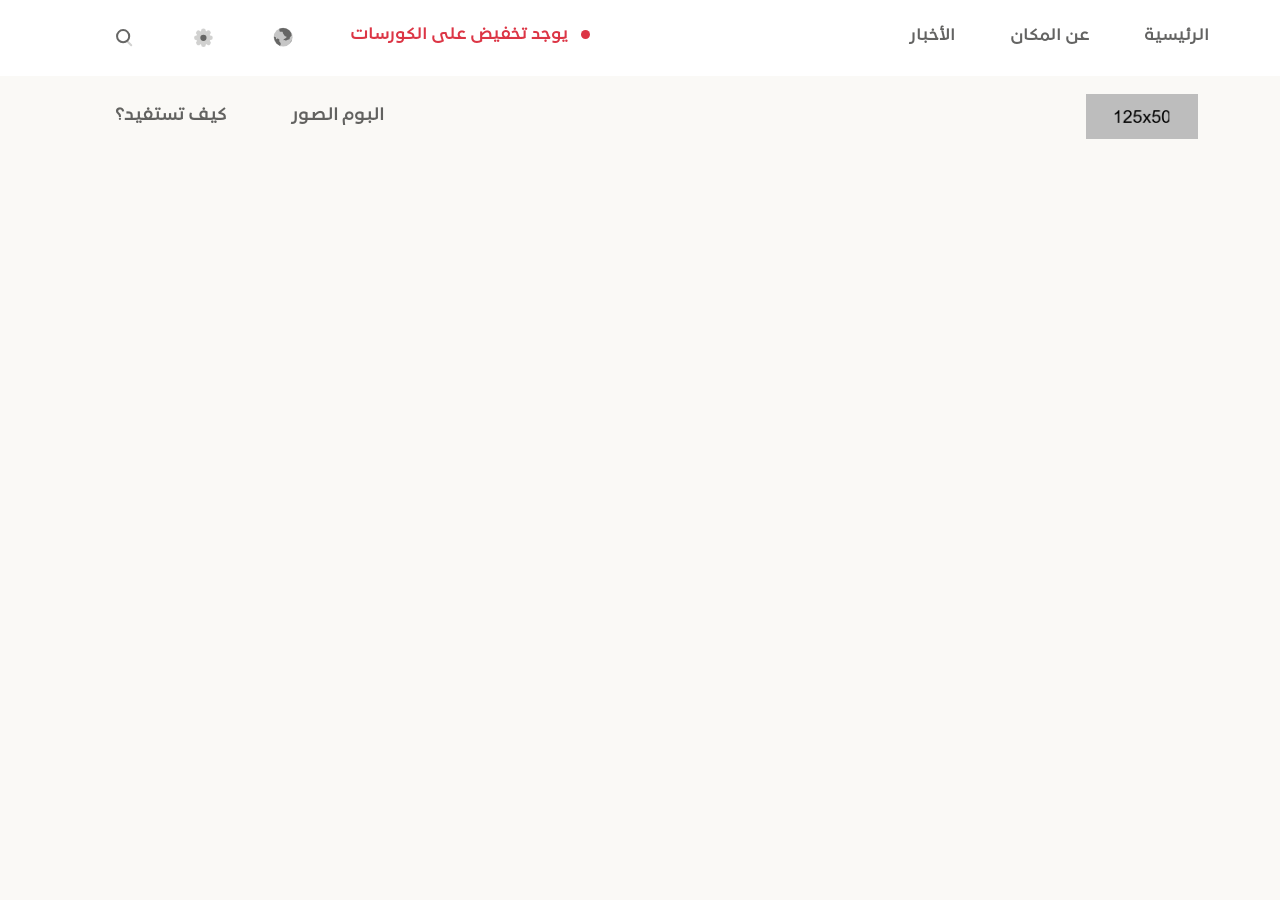
<file: header.html>
<!DOCTYPE html>
<html lang="ar">

<head>
    <meta charset="UTF-8">
    <meta http-equiv="X-UA-Compatible" content="IE=edge">
    <meta name="viewport" content="width=device-width, initial-scale=1.0">
    <link rel="stylesheet" href="assets/css/animate.css">
    <link rel="stylesheet" href="assets/css/all.min.css">
    <link rel="stylesheet" href="assets/css/bootstrap.min.css">
    <link rel="stylesheet" href="assets/css/style.css">
    <link rel="stylesheet" href="assets/css/responsive.css">
    <link rel="stylesheet" href="https://cdnjs.cloudflare.com/ajax/libs/font-awesome/6.1.1/css/all.min.css"
        integrity="sha512-KfkfwYDsLkIlwQp6LFnl8zNdLGxu9YAA1QvwINks4PhcElQSvqcyVLLD9aMhXd13uQjoXtEKNosOWaZqXgel0g=="
        crossorigin="anonymous" referrerpolicy="no-referrer" />
    <link rel="stylesheet" href="assets/css/owl.carousel.min.css">
    <link rel="stylesheet" href="assets/css/owl.theme.default.min.css">
    <script src="assets/js/popper.min.js"></script>
    <script src="assets/js/bootstrap.min.js"></script>
</head>

<body dir="rtl">
    <!-- reusable navbar code ! -->
    <header>
        <nav class="navbar navbar-expand-lg navbar-white bg-white">
            <div class="container-nav">
                <button class="navbar-toggler" type="button" data-bs-toggle="collapse"
                    data-bs-target="#navbarNavDropdown" aria-controls="navbarNavDropdown" aria-expanded="false"
                    aria-label="Toggle navigation">
                    <span class="navbar-toggler-icon"></span>
                </button>
                <div class="collapse navbar-collapse " id="navbarNavDropdown">
                    <ul class="navbar-nav">
                        <li class="nav-item">
                            <a class="nav-link active" aria-current="page" href="index.html">الرئيسية</a>
                        </li>
                        <li class="nav-item">
                            <a class="nav-link" href="About.html">عن المكان</a>
                        </li>
                        <li class="nav-item">
                            <a class="nav-link" href="news.html">الأخبار</a>
                        </li>

                    </ul>
                </div>
                <div>
                    <ul class="navbar-nav navbar-responcive">
                        <li class="nav-item   d-md-inline-block responcive-heg">
                            <a class="nav-link announcement" href="/ar/News/Details/22553">
                                <div class="reddot"></div>
                                <span class="blink_me">
                                    يوجد تخفيض على الكورسات
                                </span>
                            </a>
                        </li>

                        <li class="nav-item shpping-cart dropdown submenu  " id="gmenu-Lan">
                            <a class="nav-link dropdown-toggle" href="#" role="button" data-toggle="dropdown"
                                aria-haspopup="true" aria-expanded="false">
                                <div class="gmenu-button">
                                    <i class="ti">
                                        <svg xmlns="http://www.w3.org/2000/svg" width="27" height="27"
                                            viewBox="0 0 27 27">
                                            <g id="Stockholm-icons-_-Home-_-Earth"
                                                data-name="Stockholm-icons-/-Home-/-Earth"
                                                transform="translate(-0.087 -0.087)">
                                                <rect id="bound" width="27" height="27"
                                                    transform="translate(0.087 0.087)" fill="none"></rect>
                                                <circle id="Oval" cx="10.5" cy="10.5" r="10.5"
                                                    transform="translate(3.087 3.087)" fill="#434341" opacity="0.3">
                                                </circle>
                                                <path id="Combined-Shape"
                                                    d="M12.859,23.311A10.158,10.158,0,0,1,3,13.158q0-.141,0-.281c.744.071,2.091.233,2.155.755.088.723,0,1.627.616,1.9s.791-1.084,1.319-.723,1.935.71,1.935,1.349-.264,1.633,0,1.814A7.153,7.153,0,0,1,10.346,19.6c0,.181.372,1.1.261,1.451a4.979,4.979,0,0,1-1,1.607,9.866,9.866,0,0,0,3.256.656ZM8.962,3.9A10.168,10.168,0,0,1,22.228,8.58a5.166,5.166,0,0,0,.225,1.906c.99,1.385-2.411,2.338-1.895,4.433.228.924-2.262.631-2.87,1.5s-2.1.284-2.44.117-1.665.388-1.55-.554.918-1,1.779-1.385,2.1-1.676,1.493-1.844a6.086,6.086,0,0,1-3.854-3.566c-.172-.033-.129-1.961-.875-2.016a9.967,9.967,0,0,1-2.239,0c-1.091-.222-.861-.942-1.033-2.494A2.872,2.872,0,0,1,8.962,3.9Zm14.352,9.115q0,.069,0,.139A10.158,10.158,0,0,1,13.259,23.315,10.312,10.312,0,0,0,23.314,13.019Z"
                                                    transform="translate(0.386 0.386)" fill="#666665"
                                                    fill-rule="evenodd"></path>
                                            </g>
                                        </svg>
                                    </i>
                                </div>
                            </a>
                            <div class="langs dropdown-menu responcive-dropdown gmenu-class">
                                <span class="lang px-4" id="lang-ar">
                                    <span class="lang-name">عربي</span>
                                </span>
                                <span class="lang mt-3 px-4" id="lang-en">
                                    <span class="lang-name">English</span>
                                </span>
                            </div>
                        </li>
                        <li class="nav-item shpping-cart dropdown submenu  " id="eye">
                            <a class="cart-btn nav-link dropdown-toggle" href="#" role="button" data-toggle="dropdown"
                                aria-haspopup="true" aria-expanded="false">
                                <i class="ti ">
                                    <svg xmlns="http://www.w3.org/2000/svg" width="28" height="28" viewBox="0 0 28 28">
                                        <g id="Stockholm-icons-_-Code-_-Settings4"
                                            data-name="Stockholm-icons-/-Code-/-Settings4"
                                            transform="translate(-0.044 0.334)">
                                            <rect id="bound" width="28" height="28" transform="translate(0.044 -0.334)"
                                                fill="none"></rect>
                                            <path id="Combined-Shape"
                                                d="M21.037,10.793h.147a2.6,2.6,0,0,1,0,5.2H21.11a.575.575,0,0,0-.413.964l.052.052a2.6,2.6,0,1,1-3.675,3.675l-.045-.045a.575.575,0,0,0-.97.4v.147a2.6,2.6,0,0,1-5.2,0,.6.6,0,0,0-.419-.593.56.56,0,0,0-.614.106l-.052.052A2.6,2.6,0,1,1,6.1,17.074l.045-.045a.575.575,0,0,0-.4-.97H5.6a2.6,2.6,0,0,1,0-5.2.6.6,0,0,0,.593-.419.56.56,0,0,0-.106-.614l-.052-.052A2.6,2.6,0,1,1,9.708,6.1l.045.045a.563.563,0,0,0,.621.113l.124-.026a.561.561,0,0,0,.295-.489V5.6a2.6,2.6,0,1,1,5.2,0v.074a.566.566,0,0,0,.35.519.56.56,0,0,0,.614-.106L17,6.034a2.6,2.6,0,1,1,3.675,3.675l-.045.045a.563.563,0,0,0-.113.621l.026.124A.561.561,0,0,0,21.037,10.793Z"
                                                transform="translate(0.464 0.464)" fill="#666665" opacity="0.3"></path>
                                            <path id="Path"
                                                d="M12.464,15.927A3.464,3.464,0,1,0,9,12.464,3.464,3.464,0,0,0,12.464,15.927Z"
                                                transform="translate(1.391 1.391)" fill="#666665" fill-rule="evenodd">
                                            </path>
                                        </g>
                                    </svg>
                                </i>
                            </a>
                            <div class=" eye-icon dropdown-menu responcive-dropdown">
                                <button class="vision btn btn-primary" id="color-contrast-btn">
                                    <i class="fas fa-eye"></i>
                                </button>
                            </div>
                        </li>
                        <li class="nav-item search dropdown submenu  " id="search">
                            <a class="nav-link search-btn dropdown-toggle" href="#" role="button" data-toggle="dropdown"
                                aria-haspopup="true" aria-expanded="false">
                                <i class="ti">
                                    <svg id="Stockholm-icons-_-General-_-Search"
                                        data-name="Stockholm-icons-/-General-/-Search"
                                        xmlns="http://www.w3.org/2000/svg" width="27" height="27" viewBox="0 0 27 27">
                                        <rect id="bound" width="27" height="27" fill="none"></rect>
                                        <path id="Path-2"
                                            d="M14.33,16.92A1.125,1.125,0,0,1,15.92,15.33l4.5,4.5A1.125,1.125,0,0,1,18.83,21.42Z"
                                            transform="translate(1.75 1.875)" fill="#666665" opacity="0.3"></path>
                                        <path id="Path"
                                            d="M11.875,17.5A5.625,5.625,0,1,0,6.25,11.875,5.625,5.625,0,0,0,11.875,17.5Zm0,2.25a7.875,7.875,0,1,1,7.875-7.875A7.875,7.875,0,0,1,11.875,19.75Z"
                                            transform="translate(0.5 0.5)" fill="#666665"></path>
                                    </svg>
                                </i>
                            </a>
                            <div class="dropdown-menu msearch responcive-dropdown">
                                <form id="top-search-form" autocomplete="off"
                                    style="height: 50px; margin-right: 10px; margin-left: 10px; margin-bottom: 0px; margin-top: 0px;"
                                    method="get" action="/ar/Home/SearchResult">
                                    <input type="search" class="search-input" name="SearchText">
                                    <button on-click="document.getElementById('top-search-form').submit()"
                                        style="left: 10px;top: -35px;position: relative;background: transparent;border: 0px;"><i
                                            class="fa fa-search"></i></button>
                                </form>
                            </div>
                        </li>
                    </ul>

                </div>
            </div>
            <li class="nav-item responcive-nat">
                <a class="nav-link announcement" href="/ar/News/Details/22553">
                    <div class="reddot"></div>
                    <span class="blink_me">
                        يوجد تخفيض على الكورسات
                    </span>
                </a>
            </li>
        </nav>
        <div class="first-row" id="stickyNavbar">
            <img src="assets/images/logo.png" alt="">
            <ul class="navbar-nav">
                <li class="nav-item">
                    <a class="nav-link active" aria-current="page" href="Album.html">
                        البوم الصور
                    </a>
                </li>
                <li class="nav-item">
                    <a class="nav-link" href="Benefits.html">
                        كيف تستفيد؟
                    </a>
                </li>
            </ul>
        </div>
    </header>
    <script src="assets/js/jquery-3.4.1.min.js"></script>
    <script src="assets/js/header.js"></script>
</body>

</html>
</file>
<file: assets/css/style.css>
/***************************************************************************
 1-  General Setting 
 2-  Navbar 
 3 - Main Home (Caursel Slider conference - Slider meetings -  News Section   ).
 4-  Course-details
 5 - About us Page - Brief page - educational impact page (General seeting)
 6 - News
 7 - Album Photos
 8 - Footer
**************************************************************************/
 


/******************************************************
  *****************************************************
                    1- General Setting  
*******************************************************
*******************************************************/

* {
  box-sizing: border-box;
  margin: 0;
  padding: 0;
}

ul,
li {
  list-style: none;
  padding: 0px;
  margin: 0px;
}  
a {
  text-decoration: none;

}

p {
  margin: 0;
  padding: 0;
} 
body {
  background-color: #faf9f6; 
}
.text-justify {
  text-align: justify;
  margin-top: 50px;
  font-family: 'loew Bold';
  font-size: 24px;
  font-weight: 700;
  line-height: 35px;
  letter-spacing: 0em;

} 
.text-right{
  text-align: right !important;
}

/*********************
     import fonts 
**********************/

@font-face {
  font-family: 'loew Bold';
  src: url('./assets/fonts/Loew-Next-Arabic-Bold.otf');
}

@font-face {
  font-family: 'loew heavy';
  src: url(../fonts/Loew-Next-Arabic-Heavy.otf);
}

@font-face {
  font-family: 'loew medium';
  src: url( ../fonts/Loew-Next-Arabic-Medium.otf );
}

* {
  font-family: 'loew medium'; 
}

/* Zoom level in chrome */
@media screen and (-webkit-min-device-pixel-ratio:0) {
  body {
    zoom: 90%;
  }
}

/* Chrome 29+ */
@media screen and (-webkit-min-device-pixel-ratio:0) and (min-resolution:.001dpcm) {
  body {
    zoom: 90%;
  }
}

/* Chrome 22-28 */
@media screen and(-webkit-min-device-pixel-ratio:0) {
  body {
    zoom: 90%;
  }
} 
/******************************************************
  *****************************************************
                      End General Setting
*******************************************************
*******************************************************/
   

/******************************************************
  *****************************************************
                  2- Navbar 
*******************************************************
*******************************************************/
  
.btn-primary:hover {
  background-color: #00a19f;
  border-color: #00a19f;
}

.dropdown-item {
  text-align: right !important;
  color: #282835 !important;
  padding: 5px 0 !important;
}
 .sticky {
  position: fixed;
  top: 0;
  width: 100%;
  background: #f9f9f9;
  z-index: 899999999999999;
}
.special {
  filter: grayscale(100%) !important;
  -webkit-filter: grayscale(100%);
}
.navbar .search_cart .shpping-cart {
  display: inline-block;
  margin-left: 0px;
  margin-right: 0px;
}
.responcive-nat{
  display: none;
} 
.navbar .search_cart .shpping-cart a {
  font-size: 17px;
  line-height: 18px;
  color: #282835;
  margin-left: 12px;
}

.search_cart {
  margin-left: 0;
  margin-right: 19px;
}

.menu .nav-item {
  position: relative;
  padding-bottom: 35px;
  padding-top: 35px
}

.menu .nav-item.submenu .dropdown-menu {
  margin: 0px;
  border: 0px;
  margin: 0px;
  border-radius: 0px;
  left: -40px;
  min-width: 200px;
  padding: 0px;
  background: transparent;
  -webkit-box-shadow: -1px 2px 19px 3px rgb(14 0 40 / 5%);
  box-shadow: -1px 2px 19px 3px rgb(14 0 40 / 5%);
}

.nav-link {
  color: #636362;
  font-size: 17px;
}

.navbar .nav-item {
  margin-left: 45px;
  position: relative;
  padding: 20px 0;
} 
.navbar .nav-item a {
  font-weight: bold;

} 
.navbar a:hover , .first-row .navbar-nav a:hover{
  color: #6095d2;
}

li.nav-item a.announcement {
  color: #dc3545 !important;
} 
li.nav-item a.announcement .reddot {
  width: 10px !important;
  height: 10px !important;
  background-color: #dc3545 !important;
  border-radius: 100px;
  display: inline-block !important;
  margin-left: 10px;
}
/* Animation word */
.blink_me {
  animation: blinker 1s linear infinite;
} 
@keyframes blinker {
  50% {
    opacity: 0;
  }
}
.container-nav {
  width: 90%;
  margin: auto;
  display: flex;
  justify-content: space-between;
}

.menu .nav-item.submenu .dropdown-menu {
  left: auto;
  right: 0;
  background-color: #fff;
}

.navbar .search_cart .shpping-cart .dropdown-menu {
  padding: 5px 0px 0px;
  min-width: 350px;
  width: 100%;
  position: absolute;
}

.navbar .search_cart .shpping-cart {
  display: inline-block;
  margin-left: 0px;
  margin-right: 0px;
}

.dropdown-menu.langs {
  padding: 10px !important;
  left: -12% !important;
  right: initial !important;
  width: max-content !important;
  min-width: max-content !important;
  margin-top: 10px !important;
}

.navbar .nav-item.submenu .dropdown-menu {
  -webkit-transform: translateY(20px);
  transform: translateY(20px);
  -webkit-transition: all 0.3s ease-in;
  transition: all 0.3s ease-in;
  opacity: 0;
  visibility: hidden;
  display: block;
}

.dropdown-menu.eye-icon {
  width: max-content !important;
  min-width: max-content !important;
  padding: 15px;
  border-radius: 10px;
}

.dropdown-toggle::after {
  content: unset;
}

.nav-item:hover .dropdown-menu {
  display: block;
}

.dropdown-menu.langs::after {
  content: "";
  position: absolute;
  top: -21px;
  left: 18px;
  border-style: solid;
  border-color: transparent transparent #6095d2 transparent;
  border-width: 10px;
}

.navbar .nav-item:hover .dropdown-menu {
  opacity: 1;
  -webkit-transform: translateY(0);
  transform: translateY(0);
  visibility: visible;
}

.navbar .nav-item.submenu .dropdown-menu {
  margin: 0px;
  border: 0px;
  margin: 0px;
  border-radius: 0px;
  padding: 5px 0px 0px;
  left: 0px;
  margin-top: 15px;
  min-width: 200px;
  padding: 0px;
  background: white;
  -webkit-box-shadow: -1px 2px 19px 3px rgb(14 0 40 / 5%);
  box-shadow: -1px 2px 19px 3px rgb(14 0 40 / 5%);
}

.navbar .nav-item.submenu .dropdown-menu {
  left: auto;
  right: 0;
  background-color: #fff;
}

.dropdown-menu.langs .lang-name {
  font-size: 18px;
  display: block;
}

.dropdown-menu.langs .lang {
  display: flex;
  align-items: center;
  gap: 10px;
  cursor: pointer;

}

.btn-primary {
  font: 500 17px "DINNextLTArabic-Regular", sans-serif;
  color: #fff;
  background: #6095d2;
  border-radius: 3px;
  padding: 16px 38px;
  border: 1px solid #6095d2;
  -webkit-transition: all 0.2s linear;
  transition: all 0.2s linear;
  cursor: pointer;
}

.dropdown-menu.eye-icon .btn {
  padding: 7px 10px;
}

.navbar .search_cart .shpping-cart .dropdown-menu {
  padding: 5px 0px 0px !important;
  min-width: 350px;
  width: 100%;
  position: absolute;
}

.search .dropdown-menu::after {
  content: "";
  position: absolute;
  top: -20px;
  left: 38px;
  border-style: solid;
  border-color: transparent transparent #6095d2 transparent;
  border-width: 10px;
}

.navbar .nav-item:nth-last-child(-n + 2).submenu .dropdown-menu {
  left: 0;
  right: auto;
}

.search .dropdown-menu .search-input {
  border: none !important;
  outline: none !important;
  background-color: #f1f1f1;
  border-radius: 10px;
  padding: 10px;
  width: 100%;
}

.search .dropdown-menu {
  left: -25px !important;
  right: auto;
}

.search .dropdown-menu {
  padding: 10px 10px 5px !important;
  width: 300px;
  position: relative;
} 
.navbar {
  padding: 0 !important;
} 
 
.link {
  height: 84px;
  width: 84px;
  text-decoration: none;
  color: initial;
  position: relative;
  text-align: center;
  display: inline-table;
  z-index: 10;
} 
.navbar-nav .nav-item #gmenu-container a.link svg,
.navbar-nav .nav-item #gmenu_m a.link svg {
  display: block;
  margin: 0 auto;
} 
.link span { 
  overflow: hidden; 
  display: inline-block;
  font-size: 12px;
  text-overflow: ellipsis;
  margin-top: 10px;
} 
 
a:hover {
  color: #00a19f;
}

.first-row {
  width: 90%;
  margin: auto;
  display: flex;
  align-items: center; 
  justify-content: space-between;
  padding: 20px;
}
.first-row .navbar-nav{
  flex-direction: row;
  justify-content: space-around;
  width: 30%;
  margin-right: 100px;
}   
.first-row .navbar-nav a{
  color: #626260;
  font-size: 18px;
  font-weight: bold;
}
  
.f_menu .social{
  margin: 0 15px;
}  
/******************************************************
  *****************************************************
                  End Navbar 
*******************************************************
*******************************************************/ 
 

/******************************************************
  *****************************************************
               3 - Main Home 
*******************************************************
*******************************************************/
.heading {
  width: 100%;
  padding: 5px;
  margin-top: 30px;
  font-size: 45px !important;
   color: #3e3f4a;
} 
.heading h2 {
  width: 75%;
  margin: auto;
  text-align: center;
  padding: 10px;
  font-size: 50px;
}

/********* 
Caursel Slider conference 
******/
.owl-theme .owl-nav [class*=owl-] {
  font-size: 50px !important;
  color: azure !important;
}

.card-text {
  font-size: 18px;
  padding: 10px;
  display: flex;
  flex-direction: column;
  justify-content: space-between;
}
.card-text .time-container{
  display: flex;
  justify-content: center;
}
.card-text .time-container p{
  padding-right: 4px;
}

.card-text span {
  color: rgb(198, 187, 187);
  display: block;
}

.owl-theme .owl-nav [class*=owl-] {
  font-size: 30px !important;
}
/******
 Slider meetings 
******/
.single-box {
  text-align: center;
  border-radius: 5px;
  position: relative;
  overflow: hidden;
} 
.single-box img {
  border-radius: 5px;
  -webkit-transition: 0.5s;
  transition: 0.5s;
  width: 100%;
}
 
.single-box .content { 
  background-color: #62757f;
  padding: 65px 35px 50px;
  position: absolute;
  left: 0;
  -webkit-transition: 0.5s;
  transition: 0.5s;
  height: auto;
  width: 100%;
  bottom: 0;
  border-radius: 100% 100% 5px 5px;
} 
.single-box .content h3 {
  margin-bottom: 0;
  position: relative;
  padding-bottom: 15px;
  -webkit-transition: 0.5s;
  transition: 0.5s;
  color: #ffffff;
  font-size: 24px;
  font-weight: 600;
}

.single-box .content h3::before {
  content: '';
  position: absolute;
  left: 0;
  bottom: 0;
  right: 0;
  margin: 0 auto;
  background-color: #ffffff;
  height: 2px;
  width: 60px;
  -webkit-transition: 0.5s;
  transition: 0.5s;
}

.single-box .content h3 a {
  display: inline-block;
  color: #ffffff;
  transition: 0.5s;
  text-decoration: none;
  outline: 0 !important;
} 
.single-box .hover-content { 
  background-color: #62757f;
  padding: 65px 35px 50px;
  position: absolute;
  left: 0;
  height: auto;
  width: 100%;
  bottom: -138px;
  border-radius: 100% 100% 5px 5px;
  -webkit-transition: 0.5s;
  transition: 0.5s;
  opacity: 0;
  visibility: hidden;

}

.single-box .hover-content h3 {
  margin-bottom: 15px;
  position: relative;
  padding-bottom: 15px;
  -webkit-transition: 0.5s;
  transition: 0.5s;
  color: #ffffff;
  font-size: 24px;
  font-weight: 600;
}

.single-box .hover-content h3 a {
  display: inline-block;
  color: #ffffff;
}

.single-box .hover-content p {
  -webkit-transition: 0.5s;
  transition: 0.5s;
  color: #ffffff;
  margin-top: 0;
  margin-bottom: 0;
}

.single-box:hover .content {
  opacity: 0;
  visibility: hidden;
}

.single-box:hover .hover-content {
  opacity: 1;
  visibility: visible;
  bottom: 0;
}

.single-box:hover img {
  transform: scale(1.3) rotate(4deg);
}

.read-more-btn {
  color: white;
  text-decoration: none;
  font-size: 18px;
  word-spacing: 5px;
  font-weight: bold;
}

.read-more-btn:hover {
  color: #eeeeee;
  text-decoration: underline;
}

#nadwa .owl-theme .owl-nav [class*=owl-] {
  font-size: 50px !important;
  color: azure !important;
}

#nadwa .owl-theme .owl-nav {
  margin-top: 10px;
  top: 50%;
  position: absolute;
  display: flex;
  justify-content: space-between;
  width: 100%;
  transform: translateY(-50%);
}

#nadwa .owl-theme .owl-nav [class*=owl-]:hover {
  background: transparent !important;
}
/* 
 */
#main-part {
  background-image: url('../images/Group.png');
  background-position: top right;
  background-size: contain;
  background-repeat: no-repeat;
}

.text-image {
  color: #aa9472;
  position: relative;
  text-align: center;
  font-size: 36px;
  font-weight: 700;
  line-height: 36px;
  letter-spacing: 0em;
}

.text-image::after {
  content: "";
  width: 300px;
  height: 2px;
  background-color: #bababa;
  position: absolute;
  bottom: -50%;
  right: 50%;
  transform: translateX(50%);

}

.text-image::before {
  content: "";
  width: 60px;
  height: 6px;
  background-color: #00a1a0;
  position: absolute;
  bottom: -48.5%;
  right: 50%;
  transform: translate(50%, 50%);
  z-index: 5;
}

/********************************  
			Numbers Section  ( shared between two Home pages)
*********************************/  

.numbers {
  background-color: #62757F;
  padding: 30px;
  margin: 100px 0; 
  background-size: contain;
  background-repeat: no-repeat;

}

.head-numbres {
  font-size: 35px;
  color: #ffffff;
  letter-spacing: 1px;
  position: relative;
  text-align: center;
}

.head-numbres::after {
  content: "";
  width: 200px;
  height: 2px;
  background-color: #bababa;
  position: absolute;
  bottom: -30%;
  right: 50%;
  transform: translateX(50%); 
}

.head-numbres::before {
  content: "";
  width: 40px;
  height: 6px;
  background-color: #00a1a0;
  position: absolute;
  bottom: -50%;
  right: 50%;
  transform: translate(50%, -130%);
  z-index: 5;
}

.circle-container {
  display: flex;
  width: 95%;
  justify-content: space-between;
  margin: 20px auto;
  padding-top: 30px;
}

.circle {
  height: 200px;
  width: 200px;
  background-color: white;
  border-radius: 50%;
  display: flex;
  flex-direction: column;
  justify-content: center;
  align-items: center;
}

.circle i {
  display: block;
  font-size: 80px;
  color: #576473;
  margin-bottom: 10px;
}

.circle p {
  color: #00A19B;
  line-height: 66px;
  letter-spacing: 0em;
  text-align: center;
  font-style: normal;
  font-weight: 700;
  font-size: 22px;
  line-height: 48px;

}

.circle-container .item {
  display: flex;
  align-items: center;
  justify-content: center;
  flex-direction: column;
}

.circle-container .item .par {
  color: white;
  text-align: center;
  margin-top: 5px;
  letter-spacing: 1px;
  font-style: normal;
  font-weight: 700;
  font-size: 24px;
  line-height: 49px;
}


/********************************  
			News Section   
*********************************/  
.news-section {
  padding: 20px;
  text-align: right !important;
  background-color: #62757f; 
  margin-top: 120px !important;
  position: relative;
}

.news-heading h2 {
  width: 100%;
  margin: auto;
  text-align: right;
  padding: 10px;
  color: #ffffff;
  letter-spacing: 1px;
}

.news-block {
  width: 75%;
  margin-right: auto;
  box-shadow: rgba(0, 0, 0, 0.08) 0px 4px 12px;
  background-color: white;
  padding: 40px;
  display: flex;
  justify-content: space-between;
  border-radius: 20px;
}

.news-block h4 {
  letter-spacing: 1.5px;
  font-weight: 600;
  margin-bottom: 15px;
}

.info {
  position: relative;
  display: block;
  margin-bottom: 15px;
}

.info li {
  position: relative;
  display: inline-block;
  font-size: 14px;
  line-height: 24px;
  color: #171a65;
  font-weight: 400;
  margin-left: 15px;
}

.info .fa {
  color: #666666;
  margin-left: 8px;
  font-size: 16px;
}

.post-content {
  width: 60%;
}
.image-news-block{
  width: 35%;
}
.image-news-block img{
  width: 100%;
}
.btns {
  margin-top: 10px;
}

.customNextBtn,
.customPreviousBtn {
  float: right;
  background-color: #666666;
  color: white;
  padding: 10px;
  margin-left: 5px;
  cursor: pointer;
  border-radius: 10%;
  padding: 10px;
} 
.news-block .read {
  width: 100%;
  text-align: left;
  margin: 10px 0;
}

.news-block .post-content h4,
.news-block .post-content p,
.news-block .post-content ul {
  margin: 15px 0;
}

.news-block .read-more {
  background-color: #666666;
  color: white;
  padding: 10px;
  border-radius: 10px;
  text-align: left;
}

.news-block .read-more:hover,
.customNextBtn:hover,
.customPreviousBtn:hover{
  background-color: #666666;
}


/******************************************************
  *****************************************************
             End Main Home 
*******************************************************
*******************************************************/

/******************************************************
  *****************************************************
                     4-  course-details
*******************************************************
*******************************************************/
.head-nadwa {
  text-align: center;
  color: #222222;
  margin: 20px 0;
  letter-spacing: 2px;
  font-size: 40px;
  position: relative;
}

.card-information {
  padding: 30px;
  background-color: white;
  box-shadow: 0px 4px 6px 0px #0c002e0f;
  margin-top: 20px;
  margin-bottom: 40px;
  position: relative;
}

.text-nadwa span {
  text-align: right;
}

.day ,.time {
  display: block;
  color: #62757F;
  font-size: 20px;
  font-weight: bold;
  letter-spacing: 1px;
}

.date {
  display: block;
  color: #00a19f;
  font-size: 23px;
}

.time {
  font-weight: normal;
}


.team-section {
  position: relative;
  background-repeat: no-repeat;
  background-position: center;
  background-size: cover;
  background-attachment: fixed;
  padding: 100px 0 0;
}

.team-section:before {
  position: absolute;
  left: 0;
  bottom: 0;
  height: 100%;
  width: 100%;
  background-color: #000000;
  content: "";
  opacity: 0.90;
}

.team-section:after {
  position: absolute;
  left: 0;
  bottom: 0;
  height: 250px;
  width: 100%;
  background-color: #ffffff;
  content: "";
}

.team-section .sec-title {
  margin-bottom: 60px;
}

.team-block {
  position: relative;
  z-index: 9;
}

.team-block .inner-box {
  position: relative;
}

.team-block .image-box {
  position: relative;
  overflow: hidden;
}

.team-block .image-box .image {
  position: relative;
  margin-bottom: 0;
}

.team-block .image-box .image img {
  display: block;
  width: 100%;
  height: auto;
  max-height: 400px;
  min-height: 300px;
}

.team-block .overlay-box {
  position: absolute;
  left: 0;
  top: 100%;
  height: 100%;
  width: 100%;
  padding-top: 30px;
  padding-right: 30px;
  background: -moz-linear-gradient(top, rgba(255, 255, 255, 0) 0%, rgba(0, 0, 0, 1) 100%);
  background: -webkit-linear-gradient(top, rgba(255, 255, 255, 0) 0%, rgba(0, 0, 0, 1) 100%);
  background: linear-gradient(to bottom, rgba(255, 255, 255, 0) 0%, rgba(0, 0, 0, 1) 100%);
  filter: progid:DXImageTransform.Microsoft.gradient(startColorstr='#00ffffff', endColorstr='#000000', GradientType=0);
  transition: all 500ms ease;
}

.team-block .inner-box:hover .overlay-box {
  top: 0;
}

.team-block .overlay-box:before {
  position: absolute;
  left: 40px;
  bottom: 0;
  height: 88%;
  width: 1px;
  background-color: #ffffff;
  content: "";
  opacity: .70;
}

.team-block .overlay-box:after {
  position: absolute;
  left: 0;
  bottom: 40px;
  height: 1px;
  width: 88%;
  background-color: #ffffff;
  opacity: .70;
  content: "";
}

.team-block .overlay-box .inner {
  position: absolute;
  width: 100%;
  left: 0;
  bottom: -200px;
  padding: 30px 30px 0 55px;
  -webkit-transition: all 500ms ease;
  -moz-transition: all 500ms ease;
  -ms-transition: all 500ms ease;
  -o-transition: all 500ms ease;
  transition: all 500ms ease;
}

.team-block .inner-box:hover .overlay-box .inner {
  -webkit-transition-delay: 400ms;
  -moz-transition-delay: 400ms;
  -ms-transition-delay: 400ms;
  -o-transition-delay: 400ms;
  transition-delay: 400ms;
  bottom: 0;
}

.team-block .social-links {
  position: relative;
  top: -20px;
  padding-bottom: 10px;
  opacity: 0;
  -webkit-transition: all 300ms ease;
  -moz-transition: all 300ms ease;
  -ms-transition: all 300ms ease;
  -o-transition: all 300ms ease;
  transition: all 300ms ease;
}

.team-block .inner-box:hover .social-links {
  top: 0;
  opacity: 1;
  -webkit-transition-delay: 1000ms;
  -moz-transition-delay: 1000ms;
  -ms-transition-delay: 1000ms;
  -o-transition-delay: 1000ms;
  transition-delay: 1000ms;
}

.team-block .social-links li {
  position: relative;
  display: inline-block;
  margin-right: 15px;
}

.team-block .social-links li a {
  position: relative;
  display: inline-block;
  font-size: 16px;
  line-height: 24px;
  color: #ffffff;
  font-weight: 400;
  -webkit-transition: all 300ms ease;
  -moz-transition: all 300ms ease;
  -ms-transition: all 300ms ease;
  -o-transition: all 300ms ease;
  transition: all 300ms ease;
}

.team-block .social-links li a:hover {
  color: #62757f;
}

.team-block .overlay-box .email {
  position: relative;
  display: block;
  padding: 10px 0;
}

.team-block .overlay-box .email a {
  position: relative;
  display: block;
  font-size: 14px;
  line-height: 20px;
  color: #ffffff;
  font-weight: 400;
  -webkit-transition: all 300ms ease;
  -moz-transition: all 300ms ease;
  -ms-transition: all 300ms ease;
  -o-transition: all 300ms ease;
  transition: all 300ms ease;
}

.team-block .overlay-box .email a:hover {
  color: #62757f;
}

.team-block .lower-content {
  position: relative;
  padding: 20px 0;
  border: 2px solid #f1f1f1;
  min-height: 120px;
  border-top: 0;
  -webkit-transition: all 300ms ease;
  -moz-transition: all 300ms ease;
  -ms-transition: all 300ms ease;
  -o-transition: all 300ms ease;
  transition: all 300ms ease;
}

.team-block .inner-box:hover .lower-content {
  background-color: #62757F;
}

.team-block .lower-content .name {
  position: relative;
  display: block;
  font-size: 19px;
  line-height: 1.2em;
  color: #000000;
  font-weight: 700;
  margin-bottom: 5px;
  text-align: center;
}

.team-block .lower-content .name a {
  color: #000000;
  font-size: 15px;
  display: inline-block;
  -webkit-transition: all 300ms ease;
  -moz-transition: all 300ms ease;
  -ms-transition: all 300ms ease;
  -o-transition: all 300ms ease;
  transition: all 300ms ease;
}

.team-block .lower-content .designation {
  position: relative;
  display: block;
  font-size: 14px;
  line-height: 24px;
  color: #777777;
  text-align: center;
  font-weight: 400;
  -webkit-transition: all 300ms ease;
  -moz-transition: all 300ms ease;
  -ms-transition: all 300ms ease;
  -o-transition: all 300ms ease;
  transition: all 300ms ease;
}

.team-block .lower-content .manager {
  font-weight: bold;
  font-size: 20px;
  letter-spacing: 1px;
  margin-bottom: 10px;
}

.team-block .inner-box:hover .lower-content .designation,
.team-block .inner-box:hover .lower-content .name a {
  color: #ffffff;
}


.team-section.style-two {
  background-color: #ffffff;
  padding: 60px 0 40px;
}

.team-section.style-two:before {
  display: none;
}

.team-section.style-two .team-block {
  margin-bottom: 60px;
}

.head-nadwa::after {
  border: 2px solid #62757F;
  content: "";
  position: absolute;
  top: 140%;
  right: 50%;
  transform: translateX(50%);
  width: 300px;
  display: table-cell;
}
/******************************************************
  *****************************************************
                     End course-details
*******************************************************
*******************************************************/
 
/******************************************************
  *****************************************************
     5 - about us Page - Brief page - educational impact page (General seeting)
*******************************************************
*******************************************************/

.About {
  margin: 30px auto;
  width: 75%;
  background-color: white;
  border-radius: 30px;
  box-shadow: 0px 4px 6px 0px #0c002e0f;
  padding: 40px 25px;
}
.culture {
  margin: auto;
  width: 75%; 
  border-radius: 30px; 
  padding: 40px 25px;
  background-image: url('../images/Group.png');
  background-position: top right;
  background-size: contain;
  background-repeat: no-repeat;
}
 
.About h1,
.culture h1 {
  font-size: 55px; 
  margin-top: 30px;
  margin-bottom: 45px;
  color: #181b65;
}

.About div h4 {
  color: #181b65;
  letter-spacing: 1px;
  font-weight: bold;
}

.About div p {
  font-size: 22px;
  color: #282835;
}

.roaya,
.message {
  background: #f4f4f4;
  border: 2px solid #00a1a0;
  border-radius: 20px;
  padding: 25px;
  margin-bottom: 20px;
}  
 
.me3ear{
  position: relative;
  margin: 40px 0;
}
.me3ear .content{
  background-color: #00a1a0;
  padding: 50px;
  width: 100%;
}
.me3ear .content .row p{
  color: white;
  font-size: 20px;
  margin: 10px 0;
  line-height: 35px;
}
.me3ear .m-contaier{
  background-color: #AD936D;
  width: 60%;
  margin:  auto;
  clip-path: polygon(0 18%, 94% 0, 100% 100%, 0% 100%);
  padding: 40px;
  position: absolute;
  top: -30%;
  right: 50%;
  transform: translateX(50%);
}
#Galsat .me3ear{
  position: relative;
  margin: 100px 0;
}
#Galsat .me3ear .m-contaier{
  top: -25%;
}
#Galsat .me3ear .content {
  background-color: #62757f;
  padding: 50px;
  width: 100%;
  box-shadow: rgb(50 50 93 / 25%) 0px 6px 12px -2px, rgb(0 0 0 / 30%) 0px 3px 7px -3px;
  color: black;
}
#Galsat .me3ear .content { 
  width: 90%;
  margin: auto;
}

.m-contaier h2{
  color: white;
  text-align: center;
  font-weight: bold;
  letter-spacing: 2px;
}
 
 
/******************************************************
  *****************************************************
    End about us Page - Brief page - educational impact page (General seeting)
*******************************************************
*******************************************************/


/******************************************************
  *****************************************************
    6- News Page
*******************************************************
*******************************************************/

#news-detalies-nav {
  background-color: white;
}

.inner-nav-pages {
  padding: 10px 0;
  display: flex;
}

.inner-nav-pages a {
  display: block;
  margin: 0 10px;
  color: black;
  font-size: 16px;
  font-weight: bold;
}

#news-detalies-nav .first-row {
  width: 90%;
  display: flex;
  justify-content: space-between;
  margin: auto;
}


.sidebar-page-container.bg-colored { 
  margin-top: 80px;
}

.auto-container {
  position: static;
  max-width: 1200px;
  padding: 0px 15px;
  margin: 0 auto;
}

.sidebar-page-container .sidebar-side,
.sidebar-page-container .content-side {
  position: relative;
  margin-bottom: 50px;
}

.news-detail {
  position: relative;
}

.news-block-two {
  position: relative;
  box-shadow: rgba(17, 17, 26, 0.05) 0px 1px 0px, rgba(17, 17, 26, 0.1) 0px 0px 8px;
}

.news-block-two .inner-box {
  position: relative;
  background-color: #ffffff;
}

.news-block-two .image-box {
  position: relative;
}

.news-block-two .image-box .image {
  position: relative;
  margin-bottom: 0;
}

.news-block-two .lower-content {
  position: relative;
  padding: 30px 30px 0px;
  -webkit-transition: all 300ms ease;
  -moz-transition: all 300ms ease;
  -ms-transition: all 300ms ease;
  -o-transition: all 300ms ease;
  transition: all 300ms ease;
}

.news-block-two .lower-content .info-box {
  padding-left: 0;
  padding-right: 70px;
}

.news-block-two .lower-content .date {
  position: absolute;
  right: 2%;
  top: 2%;
  height: 70px;
  width: 50px;
  background-color: #f5f5f5;
  font-size: 24px;
  line-height: 50px;
  color: #33373f;
  font-weight: 700;
  text-align: center;
}

.news-block-two .lower-content .date span {
  position: relative;
  display: block;
  font-size: 10px;
  line-height: 20px;
  color: #ffffff;
  background-color: #62757f;
}

.news-block-two .lower-content .info {
  position: relative;
  display: block;
}

.news-block-two .lower-content .info li a {
  position: relative;
  display: inline-block;
  color: #33373f;
  -webkit-transition: all 300ms ease;
  -moz-transition: all 300ms ease;
  -ms-transition: all 300ms ease;
  -o-transition: all 300ms ease;
  transition: all 300ms ease;
}

.news-detail .two-column {
  position: relative;
  margin-bottom: 25px;
}

.news-detail .two-column .image-column {
  position: relative;
  margin-bottom: 40px;
}

.news-detail .two-column .image-column .image {
  position: relative;
  margin-bottom: 0;
}

.news-detail .two-column .text-column {
  position: relative;
  padding-top: 25px;
}

.news-detail .news-block-two p {
  position: relative;
  display: block;
  font-size: 18px;
  line-height: 30px;
  color: #777777;
  font-weight: 400;
  margin-bottom: 30px;
  text-align: justify;
}

.sidebar-page-container .sidebar-side,
.sidebar-page-container .content-side {
  position: relative;
  margin-bottom: 50px;
}

.sidebar-page-container .sidebar {
  background-color: #ffffff;
  padding: 40px 35px;
}

.sidebar .search-box {
  position: relative;
}

.sidebar .search-box .form-group {
  position: relative;
  margin: 0px;
}

.sidebar-widget {
  position: relative;
  margin-bottom: 55px;
}

.sidebar-page-container .sidebar-title {
  position: relative;
  margin-bottom: 35px;
}

.sidebar-page-container .sidebar-title h3 {
  position: relative;
  display: inline-block;
  font-size: 24px;
  line-height: 1.2em;
  color: #222222;
  font-weight: 700;
  text-transform: capitalize;
}

.latest-news .post {
  position: relative; 
  margin-bottom: 30px;
  padding-bottom: 30px;
  border-bottom: 1px solid #dddddd;
  min-height: 80px;
  display: flex;
  justify-content: space-between;
}

.latest-news .post-thumb { 
  height: 80px;
  width: 80px;
  margin-bottom: 20px;
}

.latest-news .post .post-info {
  position: relative;
  font-size: 14px;
  line-height: 24px;
  color: #888888;
  font-weight: 400;
}

#pagination-container ul {
  margin: 0 0 20px;
  padding: 0;
  list-style: none;
  text-align: center;
}

#pagination-container li {
  display: inline-block;
  margin-right: 5px;
}

#pagination-container li a,
#pagination-container li span {
  color: #666;
  padding: 5px 10px;
  text-decoration: none;
  border: 1px solid #EEE;
  background-color: #FFF;
  box-shadow: 0px 0px 10px 0px #EEE;
}

#pagination-container .current {
  color: #FFF;
  background-color: #62757f;
  border-color: #62757f;
}

#pagination-container .prev.current,
#pagination-container .next.current {
  background: #62757f;
}

.latest-news .post-thumb img {
  position: relative;
  display: block;
  width: 100%;
}

.widget-content .post h5 a {
  color: #33373f;
}

.widget-content .post h5 a:hover {
  color: #33373f;
}
.post-content-two{
  min-width: 70%;
}
/******************************************************
  *****************************************************
    End News Page
*******************************************************
*******************************************************/


/******************************************************
  *****************************************************
    7- Album Photos
*******************************************************
*******************************************************/
 
.shorting {
  margin: 40px 0;
}

.single-gallery-box {
  -ms-flex: 0 0 20%;
  -webkit-box-flex: 0;
  flex: 0 0 20%;
  max-width: 20%;
  text-align: center;
  position: relative;
  padding-left: 0;
  padding-right: 0;
  margin: 5px 0;
}

.shorting .row {
  margin: 0;
}

.single-gallery-box img {
  max-width: 100%;
  min-height: 100%;
}

.popup-gallery .h1 {
  color: #3e3f4a;
  text-align: center;
  letter-spacing: 4px;
  margin: 10px 0;
  margin-bottom: 40px;
}

/******************************************************
  *****************************************************
    End Album Photos
*******************************************************
*******************************************************/


/******************************************************
  *****************************************************
    8 - Footer
*******************************************************
*******************************************************/
 
.footer_area_two {
  background: #F4F4EC;
  left: 0;
  bottom: 0;
  width: 100%;
  margin-top: 100px;
} 
.footer_bottom {
  font-size: 14px;
  font-weight: 300;
  line-height: 20px;
  color: #636362;
  padding: 27px 0px;
  background-color: #d7d7cd;
  border-bottom: 1px solid #dadce0
}

.f_menu {
  display: flex;
  align-items: center;
}

.custim-align:not(.left) .f_menu {
  text-align: start !important;
}

.footer_bottom .f_menu li+li:before {
  margin-left: 18px;
  margin-right: auto;
}

.footer_bottom .f_menu li+li:before {
  content: "";
  width: 1px;
  height: 12px;
  background: #b1b7ca;
  display: inline-block;
  margin-right: 18px;
  vertical-align: middle;
}

.f_menu a {
  color: #3B3B3C;
  font-size: 14px;
}

.container-mine {
  width: 90%;
  margin: auto;
}
 
/******************************************************
  *****************************************************
    End Footer
*******************************************************
*******************************************************/

/******************************************************
  *****************************************************
    9 - Second Home
*******************************************************
*******************************************************/
 
#information{
  position: relative;
}
#information h1{ 
font-size: 48px;
font-weight: 700;
line-height: 48px;
letter-spacing: 0em;
text-align: left;
color: #AD936D;
margin-bottom:35px;
margin-top: 25px;
}

.box-conatiner {
  width: 85%;
  display: flex;
  margin: auto;
  justify-content: space-between;
}
.box {
  background-color: #AD936D;
  min-height: 320px;
  width: 300px;
  padding: 30px;
}
.box-head {
  font-style: normal;
  font-weight: 700;
  font-size: 30px;
  text-align: center;
  color: #FBFCF8;
  position: relative;
}
.box-head::after {
  content: "";
  position: absolute;
  width: 160px;
  height: 3px;
  background-color: #D9D9D9;
  bottom: -10%;
  right: 50%;
  transform: translateX(50%);
}

.box-head::before {
  content: "";
  width: 40px;
  height: 6px;
  background-color: #ffffff;
  position: absolute;
  bottom: -15%;
  right: 50%;
  transform: translate(50%, -30%);
  z-index: 5;
}

.box .box-pargraph { 
  font-size: 20px;
  font-weight: 500;
  margin-top: 20px;
  letter-spacing: 0em;
  line-height: 30px;
  text-align: center;
  color: #FBFCF8;
  padding: 10px 25px;
}

.triangle1{
  background-color: #00A19B;
  height: 60px;
  width: 60px;
  clip-path: polygon(0 50%, 100% 100%, 100% 0); 
}
.triangle{ 
  display: flex;
  align-items: center;
}
 
/*********************
**********************
     Summary Section
*********************
*********************/

.summary{
  margin: 30px 0;
  padding-bottom: 450px;
  background-image: url('../images/bg-summary.svg'); 
  background-position: top left;
  background-size: contain;
  background-repeat: no-repeat;
}
.summary .heading{
  background-color: #62757F;
  width: 60%;
  margin: 50px auto;
  clip-path: polygon(0 0, 95% 0, 100% 99%, 3% 100%);
}
.summary .heading p{ 
  font-size: 46px;
  font-weight: 700; 
  text-align: center;
  color: white;
}
.summary .pargraph{
   color: #AD936D; 
  font-size: 40px;
  font-weight: 700;
  line-height: 40px;
  letter-spacing: 0em;
  text-align: center;
  margin: 50px 0; 
}
.summary .box-download{
  background: rgba(217, 217, 217, 0.19);
  position: relative;
  padding: 40px 20px;
  width: 60%;
  margin: auto;
}
.box-download p{
  text-align: right;
  padding: 0 10px; 
  font-size: 48px;
  font-weight: 700; 
  letter-spacing: 0em;  
}
.box-download span{ 
  font-style: normal;
  font-weight: 700;
  font-size: 48px; 
  color: #00A19B;
}
.bg-pdf{
  background-color: #62757F;
  padding: 20px;
  width: 25%;
  position: absolute; 
  left: 5%;
  bottom: -70%;
}
.bg-pdf img{
  width: 90%;
}
.f_menu{
  justify-content: space-evenly;
}
/******************************************************
  *****************************************************
    End Second Home
*******************************************************
*******************************************************/ 

.table-history p{
  direction: rtl;
}
 
.diouf-block{
  display: flex;
  align-items: center;
  justify-content: center;
  margin: 70px 0 40px;
  width: 100%;
}
.diouf-block img{
  width: 25% !important;
  border-radius: 25px;
}
.diouf-block  p {
  line-height: 35px;
  font-size: 20px;
}
.diouf-block p span{
  font-weight: bold;
  color: #ad936d;
  display: inline-block;
  margin-left: 5px;
}
 
.deouf-text{
  clip-path: polygon(7% 0, 100% 0%, 94% 100%, 0% 100%);
  width: 75%;
  background-color: #ad936d;
  position: absolute; 
  top: -10%;
  padding: 25px;
  left: 50%;
  transform: translateX(-50%);
  color: white;
}
#deouf .card-information{
  margin: 100px 0;
}
</file>
<file: assets/css/responsive.css>
@media screen and (max-width: 992px) and (min-width: 768px){
    .circle-container{
        flex-direction: column;
    }
    .circle-container .item{
        margin: 10px 0;
    }
    .culture{
        width: 90%;
    }
    .me3ear .m-contaier{
        top: -20% !important;
        width: 75%;
    }
    .single-box .hover-content { 
        padding: 30px 30px 40px;
    }
    .single-box .content h3{
        font-size: 18px;
    }
    .single-box .hover-content h3 { 
        font-size: 20px; 
        padding: 0 10px;
    }
    .triangle{
        display: none !important;
    } 
    #info .box-conatiner{
        flex-direction: column !important; 
    }
    .box-container .box{
        margin: 15px 0;
    } 
    #info h1{
        font-size: 36px;
    }
    .summary .heading p{
        font-size: 44px;
    }
    .summary .heading {
        width: 80%;
    }
    .summary .pargraph{
        color: #AD936D;
        font-size: 26px;
    }
    .box-download p , .box-download p span { 
        font-size: 18px;
    }
    .box-download p{
        text-align: right;
        padding: 0 10px;
        font-size: 18px;
    }
    .bg-pdf {
        background-color: #62757F; 
        padding: 5px; 
        top: 80%;
    }
    .summary{
        background-position: bottom left;
    }
    .text-justify {
       font-size: 22px;
    }
    .f_menu {
        display: flex;
        align-items: center;
        flex-wrap: wrap;
        justify-content: center;
    }
    .f_menu a{
        font-size: 16px;
    }
    .summary .box-download { 
        width: 80%;
    } 
    .container-nav { 
        margin: 10px auto;  
    } 
    .navbar-collapse {
        background-color: #d3d0d0;
        padding: 20px;
    }
    .navbar-responcive{
        display: flex; 
        flex-direction: row;
    }
    .navbar-responcive li{
        margin: 0 6px;
    }
    .navbar-collapse { 
        position: absolute;
        top: 50%;
        left: 0;
        right: 0;
        background-color: white;
        z-index: 5000;
    }
    .responcive-dropdown{
        display: none !important;
      }
      .navbar-toggler:focus{ 
        box-shadow: unset;
      }
      .first-row img {
        width: 150px; 
        height: 90px;
        margin-bottom: 10px;
    }
    .first-row .navbar-nav {
        width: 50%;
        margin-left: unset;
    }
    .first-row .navbar-nav a {
        color: #626260;
        font-size: 16px;
    }
    .gmenu { 
        left: -100%;
    }    
    .icons-container { 
        grid-template-columns: repeat(2, 1fr);
    }
    .responcive-heg{
        display: none;
    }
    .responcive-nat{
        display: block;
        background-color: #d3d0d0;
        width: 100%;
        margin: unset !important;
    }
    .navbar-toggler{
        line-height: unset;
    }
    .navbar .nav-item{
        margin-left: 20px;
    }
    .d-block-impo{
        display: block !important;
        position: absolute !important;
    }
    .inner-nav {
        width: 95%;
    }
    .box-conatiner .box{
        margin: 15px auto;
      } 
      .footer_bottom .col-sm-6{
        width: 100%; 
        display: flex;
        justify-content: space-evenly;
        margin: 20px 0; 
      }
      .footer_bottom .col-sm-6 a{
        font-size: 22px;
      }
      .box-download p , .box-download p span { 
        font-size: 35px;
    }
   
    .first-row img {
        width: 200px;
        height: 100px;
    }
    .responcive-heg{
        display: none !important;
    }
    .news-block{
        width: 100%;
        flex-direction: column;
        padding: 20px;
    }
    .news-block .w-50{
        width: 60%;
        order: 2;
        margin: auto;
    }
    .news-block .read{
        order: 1;
    }

    /* News */
    .head-nadwa{
        font-size: 35px;
    }
    .head-nadwa::after{
        top: 120%;
    }
}

@media only screen and (max-width: 768px) {
    .first-row .navbar-nav a{
        font-size: 12px;
    }
    .inner-nav a{
        font-size: 10px;
    }
    .nav-link { 
        padding: 10px 5px;
    }
    .first-row .navbar-nav{
        margin-left: unset;
    }
    .circle-container{
        flex-direction: column;
    }
    .circle-container .item{
        margin: 10px 0;
    }
    .triangle{
        display: none !important;
    } 
    #info .box-conatiner{
        flex-direction: column !important; 
    }
    .box-container .box{
        margin: 15px 0;
    } 
    #info h1{
        font-size: 36px;
    }
    .summary .heading p{
        font-size: 22px;
    }
    .summary .heading {
        width: 95%;
    padding: 25px 0;
    }
    .summary .pargraph {
        color: #AD936D;
        font-size: 17px;
    }
    .box-download p , .box-download p span { 
        font-size: 18px;
    }
    .box-download p{
        text-align: right;
        padding: 0 10px;
        font-size: 18px;
    }
    .bg-pdf {
        background-color: #62757F; 
        padding: 5px; 
        top: 90%;
        bottom: unset;
    }
    .summary{
        background-position: bottom left;
    }
    .text-justify {
       font-size: 22px;
    }
    .f_menu {
        display: flex;
        align-items: center;
        flex-wrap: wrap;
        justify-content: center;
    }
    .f_menu a{
        font-size: 11px;
    }
    .summary .box-download { 
        width: 95%;
    }
    .social{
        display: none;
    }
    .container-nav { 
        margin: 10px auto;  
    }
    .footer_bottom .col-sm-6{
        margin: 10px;
      }
      .footer_bottom .responsive{
        margin: 10px;
      } 
    .navbar-collapse {
        background-color: #d3d0d0;
        padding: 20px;
    }
    .navbar-responcive{
        display: flex; 
        flex-direction: row;
    }
    .navbar-responcive li{
        margin: 0 6px;
    }
    .navbar-collapse { 
        position: absolute;
        top: 50%;
        left: 0;
        right: 0;
        background-color: white;
        z-index: 5000;
    }
    .responcive-dropdown{
        display: none !important;
      }
      .navbar-toggler:focus{ 
        box-shadow: unset;
      }
      .first-row img {
        width: 150px; 
        height: 90px;
        margin-bottom: 10px;
    }
    .first-row .navbar-nav {
        width: 100%;
    }
    .link{
        color: #626260;
        font-size: 13px !important;
    }
    .link a{
        font-size: 14px;
    }
    .gmenu { 
        left: -100%;
    }    
    .icons-container { 
        grid-template-columns: repeat(2, 1fr);
    }
    .responcive-heg{
        display: none;
    }
    .responcive-nat{
        display: block;
        background-color: #d3d0d0;
        width: 100%;
        margin: unset !important;
    }
    .navbar-toggler{
        line-height: unset;
    }
    .navbar .nav-item{
        margin-left: 20px;
    }
    .d-block-impo{
        display: block !important;
        position: absolute !important;
    }
    .inner-nav {
        width: 95%;
    }
    .box-conatiner .box{
        margin: 15px auto;
      } 
      /* 
        الأثر الثقافي 
      */
      .culture-block p, .historical-block p {
        font-size: 16px;
        color: #282835; 
        line-height: 30px;
    }
    .culture-block .historical-block {
        padding: 5px;
    }
    .About, .culture, .historical { 
        width: 95%;  
        padding: 40px 0;
    }
    .About h1, .culture h1, .historical h1{
        font-size: 40px;
        font-weight: bold;
    }
    .footer_bottom .f_menu li+li:before{
        margin-right: 5px;
    }
    /* 
        About
    */
    .roaya, .message{
        margin: 20px;
    }
    .About div p{
        font-size: 20px;
        line-height: 40px;
    } 
    .me3ear .m-contaier {
        background-color: #AD936D;
        width: 80%;   
        top: -20% !important;
    }
    .first-row img {
        width: 100px;
        height: 60px; 
    }
    .first-row .navbar-nav a {
        font-size: 14px;
    }
    .single-gallery-box { 
        flex: 0 0 50%;
        max-width: 50%;
    }
    .heading h2{
        font-size: 30px;
        width: 100%;
    }
    .single-box .hover-content { 
        padding: 30px 30px 40px;
    }
    .single-box .content h3{
        font-size: 18px;
    }
    .single-box .hover-content h3 { 
        font-size: 20px; 
        padding: 0 10px;
    }
    .news-block{
        width: 100%;
        flex-direction: column;
        padding: 20px;
    }
    .news-block .w-50{
        width: 100%;
        order: 2;
    }
    .news-block .read{
        order: 1;
    }
    .text-image{
        font-size: 32px;
    }
    .head-numbres{
        font-size: 30px;
    }
    #main-part .w-75 .w-50{
        width: 90%;
    } 

    /* Conference Detailes */
    .head-nadwa{
        font-size: 22px;
    }
    .head-nadwa::after { 
        top: 120%; 
        width: 150px; 
    }
    .diouf-block {
        flex-direction: column;
    }
    .diouf-block img {
        width: 80% !important;
        border-radius: 25px;
        margin-bottom: 25px;
    }
    .diouf-block p {
        line-height: 40px;
        font-size: 18px;
    }
    .deouf-text { 
        width: 90%; 
        top: -5%;
    }
    /* News */
    .latest-news .post { 
        padding-left: 10px;
    }   
    .news-detail .news-block-two p{
        text-align: right;
    } 
    .circle-container{
        flex-direction: column;
    }
    .circle-container .item{
        margin: 10px 0;
    }
    .triangle{
      display: none !important;
    } 
     .box-conatiner{
      display: block;
    }
    /* Home Main */
    .post-content , .image-news-block{
        width: 95%;
        margin: auto;
    }
    .single-box .content { 
        padding: 20px 35px 50px;
    }
    #nadwa .owl-theme .owl-nav{
        top: 70%;
    }
    .first-row{
        width: 100%;
    }
    .first-row .nav-item{
        margin: 0 5px;
    }
    .first-row .navbar-nav{
        margin-right: 20px;
    }
}
</file>
